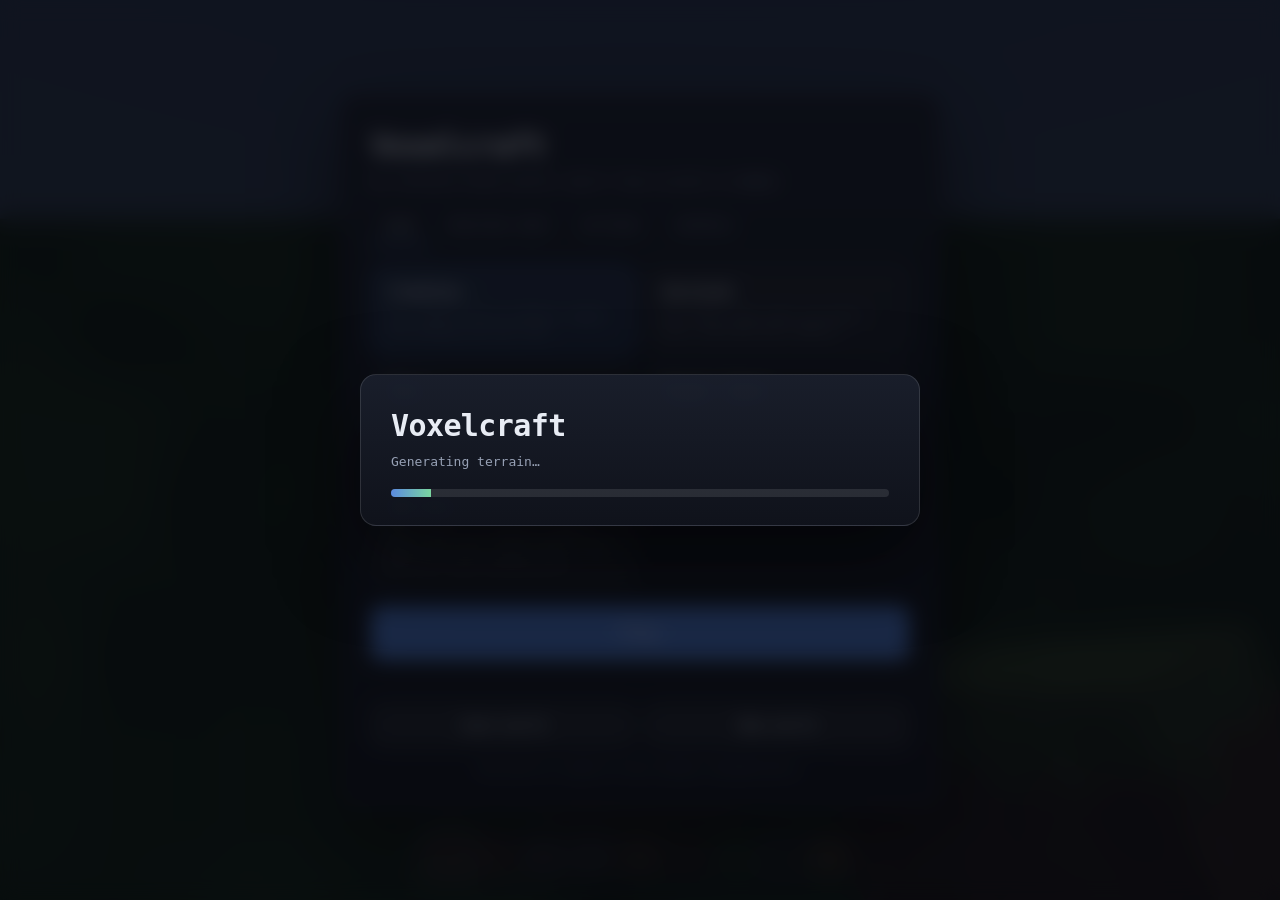
<file: index.html>
<!doctype html>
<html lang="en">
<head>
<meta charset="utf-8">
<meta name="viewport" content="width=device-width,initial-scale=1">
<title>Voxelcraft</title>
<link rel="stylesheet" href="style.css">
</head>
<body>
<canvas id="gl"></canvas>

<div id="underwater"></div>
<div id="hurt"></div>
<div id="portalfx"></div>
<div id="boomflash"></div>

<div id="hud">
  <div id="bossbar"><div id="bossname">Ender Dragon</div><div class="bosstrack"><div id="bossfill"></div></div></div>
  <div id="crosshair"></div>
  <div id="debug" class="hidden"></div>
  <div id="toast"></div>
  <div id="arenaboard" class="hidden"></div>
  <div id="arenanews" class="hidden"></div>
  <div id="outfit" class="hidden"></div>
  <!-- The Deep Lands only. How much noise you are making, and what is listening. -->
  <div id="noise" class="hidden">
    <span id="noiselabel">Quiet</span>
    <span class="noisetrack"><span id="noisefill" class="tier0"></span></span>
    <span class="noisehint">sneak to go silent</span>
  </div>
  <div id="bottom">
    <div id="blockname"></div>
    <div id="airbar"></div>
    <div id="stats">
      <div id="armorbar"></div>
      <div id="hearts"></div>
      <div id="needs"><span id="foodbar"></span><span id="waterbar"></span></div>
    </div>
    <div id="hotbar"></div>
  </div>
</div>

<!-- Appears only while dragging a stack: an unmissable target for throwing it away. -->
<div id="dropzone" aria-hidden="true"><span>Let go here to drop it into the world</span></div>

<div id="inventory">
  <div class="panel mc-window">
    <aside class="mc-book">
      <h3>Recipe book <input id="recipe-filter" type="text" placeholder="filter…" autocomplete="off"></h3>
      <div id="craft-recipes" class="recipes"></div>
    </aside>

    <div class="mc-main">
      <div class="mc-head">
        <h2 id="craft-title">Inventory</h2>
        <p class="hint" id="craft-hint">Click a tool to hold it, armour to wear it.</p>
      </div>

      <div class="mc-top">
        <div class="mc-armour">
          <div class="mc-label">Armour</div>
          <div id="armour-slots"></div>
        </div>
        <div class="mc-doll" aria-hidden="true">
          <div class="doll-part" data-slot="head"></div>
          <div class="doll-part" data-slot="chest"></div>
          <div class="doll-part" data-slot="legs"></div>
          <div class="doll-part" data-slot="feet"></div>
          <span class="sub2" id="armour-points">no armour</span>
        </div>
        <div class="mc-craft">
          <div class="mc-label">Crafting</div>
          <div class="mc-bench">
            <div id="craft-grid"></div>
            <div class="craft-arrow">&rarr;</div>
            <div id="craft-out" class="mcslot out"></div>
          </div>
          <button id="craft-clear">Clear</button>
        </div>
      </div>

      <div class="mc-label">Inventory <span class="sub2" id="mat-hint">click a tool to hold it &middot; click armour to wear it &middot; shift-click anything to the hotbar &middot; drag a slot downwards to drop it (shift for one)</span></div>
      <div id="craft-mats" class="mc-grid"></div>

      <div class="mc-label">Hotbar</div>
      <div id="hotbar-slots" class="mc-grid mc-hotbar"></div>

      <div class="creative-only">
        <div class="mc-label">Creative catalogue
          <span class="sub2">everything in the game &middot; click for one into slot <span id="slotnum">1</span> &middot; shift-click for ten</span></div>
        <div id="palette-tabs" class="chips"></div>
        <div id="invgrid" class="mc-grid mc-scroll"></div>
      </div>
      <p class="mc-note survival-only">Survival: no endless block list. Mine what you want to build with, and placing a block spends it.</p>
    </div>
  </div>
</div>

<div id="menu" class="overlay">
  <div class="panel home">
    <h1>Voxelcraft</h1>
    <p class="sub">An infinite block world, built from scratch in WebGL.</p>

    <div class="tabs" role="tablist">
      <button class="tab active" data-tab="play">Play</button>
      <button class="tab" data-tab="dress">Dressing room</button>
      <button class="tab" data-tab="settings">Settings</button>
      <button class="tab" data-tab="controls">Controls</button>
    </div>

    <section class="tab-page" data-page="play">
      <div class="modes">
        <button class="mode-card active" data-mode="creative">
          <b>Creative</b>
          <span>Fly, build from an endless supply, and nothing can hurt you.</span>
        </button>
        <button class="mode-card" data-mode="survival">
          <b>Survival</b>
          <span>No flying. Mine what you build with, and mind your health.</span>
        </button>
        <button class="mode-card" data-mode="rush">
          <b>Rush</b>
          <span>Bed Wars with the waiting cut out: two teams, bases within sight, and generators that never stop.</span>
        </button>
        <button class="mode-card" data-mode="hunger">
          <b>Hunger Games</b>
          <span>Eight tributes, one island. Loot the chests, outlast the rest, and mind the closing ring.</span>
        </button>
        <button class="mode-card" data-mode="bedwars">
          <b>Bed Wars</b>
          <span>Four teams on floating islands. Guard your bed, break theirs, and the last team standing wins.</span>
        </button>
      </div>
      <button id="play" class="primary">Play</button>
      <div class="menu-buttons">
        <button id="savebtn">Save world</button>
        <button id="newworld">New world</button>
      </div>
      <p class="foot">The world is saved to this browser automatically.</p>
    </section>

    <section class="tab-page" data-page="dress" hidden>
      <p class="hint">One outfit at a time. What you wear gives you a power &mdash; press <kbd>G</kbd> to use it.</p>
      <div id="dress-list" class="dress"></div>
    </section>

    <section class="tab-page" data-page="settings" hidden>
      <div class="setting">
        <label for="set-view">Render distance</label>
        <input id="set-view" type="range" min="4" max="12" step="1">
        <output id="out-view"></output>
      </div>
      <div class="setting">
        <label for="set-fov">Field of view</label>
        <input id="set-fov" type="range" min="55" max="100" step="1">
        <output id="out-fov"></output>
      </div>
      <div class="setting">
        <label for="set-sens">Mouse sensitivity</label>
        <input id="set-sens" type="range" min="30" max="250" step="5">
        <output id="out-sens"></output>
      </div>
      <div class="setting">
        <label for="set-vol">Volume</label>
        <input id="set-vol" type="range" min="0" max="100" step="5">
        <output id="out-vol"></output>
      </div>
      <div class="setting">
        <label for="set-day">Day length</label>
        <input id="set-day" type="range" min="120" max="1800" step="60">
        <output id="out-day"></output>
      </div>
      <div class="setting">
        <label for="set-seed">Seed for the next world</label>
        <input id="set-seed" type="text" placeholder="leave blank for random" autocomplete="off">
        <output></output>
      </div>
      <p class="foot">Settings are kept in this browser. Render distance changes take effect as you move.</p>
    </section>

    <section class="tab-page" data-page="controls" hidden>
      <div class="controls">
        <div><kbd>&larr;</kbd><kbd>&uarr;</kbd><kbd>&darr;</kbd><kbd>&rarr;</kbd><span>Move</span></div>
        <div><kbd>Mouse</kbd><span>Look around</span></div>
        <div><kbd>Space</kbd><span>Jump &middot; double-tap to fly</span></div>
        <div><kbd>Shift</kbd><span>Sneak &middot; hold at an edge to bridge</span></div>
        <div>Look down + run<span>God bridge: click to lay blocks as you go</span></div>
        <div><kbd>S</kbd><span>Sprint</span></div>
        <div><kbd>M</kbd> / <kbd>Left click</kbd><span>Break block &middot; attack</span></div>
        <div><kbd>P</kbd> / <kbd>Right click</kbd><span>Place &middot; use &middot; eat</span></div>
        <div><kbd>Middle click</kbd><span>Pick block</span></div>
        <div><kbd>1</kbd>&ndash;<kbd>9</kbd> / <kbd>Wheel</kbd><span>Select slot</span></div>
        <div><kbd>E</kbd><span>Inventory &amp; crafting</span></div>
        <div><kbd>P</kbd> on a table<span>Open the 3&times;3 grid</span></div>
        <div><kbd>F</kbd><span>Toggle flight (creative)</span></div>
        <div><kbd>T</kbd> / <kbd>N</kbd><span>Freeze time / skip 12h</span></div>
        <div><kbd>G</kbd><span>Use your outfit's power</span></div>
        <div><kbd>R</kbd><span>Solytra boost &mdash; hold <kbd>Space</kbd> while falling to glide</span></div>
        <div><kbd>F3</kbd><span>Debug overlay</span></div>
        <div><kbd>Esc</kbd><span>Back to this screen</span></div>
      </div>
    </section>
  </div>
</div>

<div id="trading">
  <div class="panel trade-panel">
    <div class="mc-head">
      <h2 id="trade-title">Villager</h2>
      <p class="hint">Click a deal to make it &middot; <kbd>Esc</kbd> to step away</p>
    </div>
    <div class="trade-purse">You have <b id="trade-emeralds">0</b> emeralds</div>
    <div id="trade-list"></div>
  </div>
</div>

<div id="chest">
  <div class="panel mc-window chest-window">
    <div class="mc-main">
      <div class="mc-head">
        <h2>Chest</h2>
        <p class="hint">Click to take &middot; click your own to store &middot; <kbd>Esc</kbd> to close</p>
      </div>
      <div class="mc-label">Inside</div>
      <div id="chest-slots" class="mc-grid"></div>
      <div class="mc-label">Yours</div>
      <div id="chest-inv" class="mc-grid mc-scroll"></div>
    </div>
  </div>
</div>

<div id="furnace">
  <div class="panel trade-panel">
    <div class="mc-head">
      <h2>Furnace</h2>
      <p class="hint">Burns fuel to smelt one thing into another &middot; <kbd>Esc</kbd> to close</p>
    </div>
    <div class="trade-purse">Fuel on hand: <b id="furnace-fuel">none</b></div>
    <div id="furnace-list"></div>
  </div>
</div>

<div id="store">
  <div class="panel trade-panel">
    <div class="mc-head">
      <h2>Shop</h2>
      <p class="hint">Emeralds are the money &middot; sell what you don't need &middot; <kbd>Esc</kbd> to close</p>
    </div>
    <div class="trade-purse" id="store-purse"></div>
    <div id="store-tabs" class="chips"></div>
    <div id="store-list"></div>
  </div>
</div>

<div id="shop">
  <div class="panel trade-panel">
    <div class="mc-head">
      <h2>Team shop</h2>
      <p class="hint">Spend what the generators give you &middot; <kbd>Esc</kbd> to close</p>
    </div>
    <div class="trade-purse" id="shop-purse"></div>
    <div id="shop-list"></div>
  </div>
</div>

<div id="arenaend" class="overlay hidden">
  <div class="panel">
    <h1 id="arenaend-title">Game over</h1>
    <p class="sub" id="arenaend-sub"></p>
    <button id="arenaend-again" class="primary">Play again</button>
    <div class="menu-buttons"><button id="arenaend-leave">Back to the overworld</button></div>
  </div>
</div>

<div id="printer">
  <div class="panel trade-panel">
    <div class="mc-head">
      <h2>3D Printer</h2>
      <p class="hint">Prints into the clear space in front of it &middot; <kbd>Esc</kbd> to close</p>
    </div>
    <div class="trade-purse" id="printer-note"></div>
    <div id="printer-list"></div>
  </div>
</div>

<div id="died" class="overlay hidden">
  <div class="panel">
    <h1>You died</h1>
    <p class="sub" id="died-reason"></p>
    <button id="respawn" class="primary">Respawn</button>
  </div>
</div>

<div id="loading" class="overlay">
  <div class="panel">
    <h1>Voxelcraft</h1>
    <p class="sub">Generating terrain&hellip;</p>
    <div class="bar"><div id="loadbar"></div></div>
  </div>
</div>

<script src="js/math.js"></script>
<script src="js/noise.js"></script>
<script src="js/blocks.js"></script>
<script src="js/items.js"></script>
<script src="js/world.js"></script>
<script src="js/mesher.js"></script>
<script src="js/crafting.js"></script>
<script src="js/trading.js"></script>
<script src="js/fluid.js"></script>
<script src="js/portal.js"></script>
<script src="js/drops.js"></script>
<script src="js/entities.js"></script>
<script src="js/bedwars.js"></script>
<script src="js/hunger.js"></script>
<script src="js/outfits.js"></script>
<script src="js/printer.js"></script>
<script src="js/halloween.js"></script>
<script src="js/future.js"></script>
<script src="js/deep.js"></script>
<script src="js/hacker.js"></script>
<script src="js/sea.js"></script>
<script src="js/guns.js"></script>
<script src="js/shops.js"></script>
<script src="js/renderer.js"></script>
<script src="js/player.js"></script>
<script src="js/sound.js"></script>
<script src="js/main.js"></script>
</body>
</html>
</file>
<file: style.css>
* { box-sizing: border-box; margin: 0; padding: 0; }
html, body { height: 100%; overflow: hidden; background: #0b0d12; }
body {
  font: 14px/1.5 ui-monospace, "SF Mono", Menlo, Consolas, monospace;
  color: #e8ecf4;
  -webkit-font-smoothing: antialiased;
  user-select: none;
}
#gl { position: fixed; inset: 0; width: 100%; height: 100%; display: block; cursor: crosshair; }

#underwater {
  position: fixed; inset: 0; pointer-events: none; opacity: 0;
  background: radial-gradient(120% 90% at 50% 50%, rgba(30,110,190,.18), rgba(10,60,120,.55));
  transition: opacity .25s;
}
#underwater.on { opacity: 1; }

#hud { position: fixed; inset: 0; pointer-events: none; }

#bossbar { position: absolute; top: 18px; left: 50%; transform: translateX(-50%); width: min(420px, 60vw); opacity: 0; transition: opacity .3s; }
#bossbar.on { opacity: 1; }
#bossname { font-size: 11px; letter-spacing: .06em; text-align: center; color: #e6d8ff; text-shadow: 0 1px 3px #000; margin-bottom: 4px; }
.bosstrack { height: 9px; border-radius: 999px; background: rgba(20,10,30,.75); border: 1px solid rgba(200,160,255,.35); overflow: hidden; }
#bossfill { height: 100%; width: 100%; background: linear-gradient(90deg, #7a3fbf, #d38bff); transition: width .2s; }
#crosshair { position: absolute; left: 50%; top: 50%; width: 22px; height: 22px; margin: -11px 0 0 -11px; }
#crosshair::before, #crosshair::after {
  content: ""; position: absolute; background: rgba(255,255,255,.85);
  box-shadow: 0 0 2px rgba(0,0,0,.7); mix-blend-mode: exclusion;
}
#crosshair::before { left: 10px; top: 0; width: 2px; height: 22px; }
#crosshair::after { top: 10px; left: 0; height: 2px; width: 22px; }

#debug {
  position: absolute; top: 10px; left: 12px; font-size: 12px; line-height: 1.65;
  text-shadow: 0 1px 2px rgba(0,0,0,.9); color: #dfe6f2;
  background: rgba(8,10,16,.35); padding: 8px 12px; border-radius: 8px;
  backdrop-filter: blur(4px);
}
.hidden { display: none !important; }

#bottom { position: absolute; left: 0; right: 0; bottom: 18px; display: flex; flex-direction: column; align-items: center; gap: 6px; }
#stats { display: flex; flex-direction: column; align-items: center; gap: 2px; }
#hearts, #armorbar { display: flex; gap: 1px; }
#hearts img, #armorbar img { width: 18px; height: 18px; image-rendering: pixelated; filter: drop-shadow(0 1px 1px rgba(0,0,0,.8)); }
#armorbar img { width: 15px; height: 15px; }
#airbar { font-size: 11px; color: #bcd8f5; text-shadow: 0 1px 2px rgba(0,0,0,.9); height: 14px; }
#portalfx {
  position: fixed; inset: 0; pointer-events: none; opacity: 0; transition: opacity .2s;
  background: radial-gradient(120% 90% at 50% 50%, rgba(120,40,180,.15), rgba(80,20,150,.8));
}
#hurt {
  position: fixed; inset: 0; pointer-events: none; opacity: 0; transition: opacity .12s;
  background: radial-gradient(120% 90% at 50% 50%, rgba(160,20,20,0) 35%, rgba(170,20,20,.85));
}
#blockname { font-size: 13px; letter-spacing: .04em; text-shadow: 0 2px 4px rgba(0,0,0,.9); opacity: 0; transition: opacity .4s; }
#hotbar { display: flex; gap: 4px; padding: 4px; background: rgba(10,12,18,.55); border: 2px solid rgba(255,255,255,.16); border-radius: 10px; pointer-events: auto; backdrop-filter: blur(6px); }
.slot { position: relative; width: 52px; height: 52px; border: 2px solid rgba(255,255,255,.10); border-radius: 6px; background: rgba(255,255,255,.05); display: grid; place-items: center; cursor: pointer; }
.slot.active { border-color: #fff; background: rgba(255,255,255,.18); transform: scale(1.06); }
.slot img { width: 40px; height: 40px; image-rendering: pixelated; border-radius: 3px; }
.slot .num { position: absolute; top: 1px; left: 4px; font-size: 10px; opacity: .55; }
.slot .have {
  position: absolute; right: 3px; bottom: 1px; font-size: 11px; color: #fff;
  text-shadow: 0 1px 2px #000, 0 0 3px #000; font-variant-numeric: tabular-nums;
}
.slot .have.none { color: #ff8f8f; }

#toast {
  position: absolute; left: 50%; bottom: 120px; transform: translateX(-50%) translateY(8px);
  background: rgba(10,12,18,.75); border: 1px solid rgba(255,255,255,.14); border-radius: 999px;
  padding: 6px 16px; font-size: 12px; opacity: 0; transition: opacity .2s, transform .2s;
}
#toast.show { opacity: 1; transform: translateX(-50%) translateY(0); }

.overlay { position: fixed; inset: 0; display: grid; place-items: center; background: rgba(6,8,13,.72); backdrop-filter: blur(10px); z-index: 10; }
.panel {
  width: min(560px, 92vw); max-height: 92vh; overflow: auto;
  background: linear-gradient(180deg, rgba(26,31,44,.96), rgba(16,19,28,.96));
  border: 1px solid rgba(255,255,255,.12); border-radius: 16px; padding: 28px 30px;
  box-shadow: 0 30px 80px rgba(0,0,0,.6);
}
.panel h1 { font-size: 30px; letter-spacing: -.02em; margin-bottom: 4px; }
.panel h2 { font-size: 18px; margin-bottom: 4px; }
.sub, .hint { color: #97a1b5; font-size: 13px; margin-bottom: 18px; }
button {
  font: inherit; color: #e8ecf4; background: rgba(255,255,255,.07);
  border: 1px solid rgba(255,255,255,.16); border-radius: 10px; padding: 10px 18px; cursor: pointer;
}
button:hover { background: rgba(255,255,255,.14); }
button.primary { width: 100%; padding: 14px; font-size: 16px; background: #4f7fd8; border-color: #6d97e6; margin-bottom: 22px; }
button.primary:hover { background: #5c8ce4; }
.controls { display: grid; grid-template-columns: 1fr 1fr; gap: 6px 18px; font-size: 12px; color: #b9c2d4; }
.controls div { display: flex; align-items: center; gap: 5px; }
.controls span { color: #8a94a8; }
kbd {
  display: inline-block; padding: 2px 6px; font: inherit; font-size: 11px;
  background: rgba(255,255,255,.08); border: 1px solid rgba(255,255,255,.18);
  border-bottom-width: 2px; border-radius: 5px; color: #e8ecf4;
}
.menu-buttons { display: flex; gap: 10px; margin-top: 22px; }
.home { width: min(600px, 94vw); }
.tabs { display: flex; gap: 4px; margin: 18px 0 20px; border-bottom: 1px solid rgba(255,255,255,.1); }
.tab {
  border: 0; border-bottom: 2px solid transparent; border-radius: 6px 6px 0 0; background: transparent;
  padding: 8px 14px; font-size: 12px; letter-spacing: .04em; text-transform: uppercase; color: #8a94a8;
}
.tab:hover { background: rgba(255,255,255,.06); color: #e8ecf4; }
.tab.active { color: #e8ecf4; border-bottom-color: #5b8ae0; background: transparent; }
.modes { display: grid; grid-template-columns: 1fr 1fr; gap: 10px; margin-bottom: 20px; }
.mode-card {
  display: flex; flex-direction: column; gap: 5px; text-align: left; padding: 14px 16px; border-radius: 12px;
  background: rgba(255,255,255,.04); border: 1px solid rgba(255,255,255,.12);
}
.mode-card b { font-size: 15px; }
.mode-card span { font-size: 11px; line-height: 1.45; color: #8a94a8; }
.mode-card.active { border-color: #5b8ae0; background: rgba(91,138,224,.16); }
.mode-card.active b::after { content: " ✓"; color: #7ad6a0; }
.setting { display: grid; grid-template-columns: 150px 1fr 62px; gap: 12px; align-items: center; margin-bottom: 12px; }
.setting label { font-size: 12px; color: #b9c2d4; }
.setting output { font-size: 12px; color: #8a94a8; text-align: right; font-variant-numeric: tabular-nums; }
.setting input[type=range] { width: 100%; accent-color: #5b8ae0; }
.setting input[type=text] {
  font: inherit; font-size: 12px; color: #e8ecf4; background: rgba(255,255,255,.06);
  border: 1px solid rgba(255,255,255,.14); border-radius: 6px; padding: 6px 10px; width: 100%;
}
.setting input:focus-visible, .tab:focus-visible, .mode-card:focus-visible { outline: 2px solid #5b8ae0; outline-offset: 2px; }
body:not(.survival) .survival-only, body.survival .creative-only { display: none; }
.menu-buttons button { flex: 1; }
.foot { margin-top: 14px; font-size: 11px; color: #6d7688; text-align: center; }

.bar { height: 8px; background: rgba(255,255,255,.1); border-radius: 999px; overflow: hidden; }
#loadbar { height: 100%; width: 0%; background: linear-gradient(90deg, #5b8ae0, #7ad6a0); transition: width .2s; }

#chest { position: fixed; inset: 0; display: none; place-items: center; background: rgba(6,8,13,.72); backdrop-filter: blur(8px); z-index: 9; }
#chest.open { display: grid; }
.chest-window { grid-template-columns: 1fr; width: min(560px, 94vw); }
#furnace { position: fixed; inset: 0; display: none; place-items: center; background: rgba(6,8,13,.72); backdrop-filter: blur(8px); z-index: 9; }
#printer { position: fixed; inset: 0; display: none; place-items: center; background: rgba(6,8,13,.72); backdrop-filter: blur(8px); z-index: 9; }
#printer.open { display: grid; }
#printer-list { display: flex; flex-direction: column; gap: 8px; max-height: 50vh; overflow-y: auto; }
#furnace.open { display: grid; }
#furnace-list { display: flex; flex-direction: column; gap: 8px; max-height: 50vh; overflow-y: auto; }
#trading { position: fixed; inset: 0; display: none; place-items: center; background: rgba(6,8,13,.72); backdrop-filter: blur(8px); z-index: 9; }
#trading.open { display: grid; }
.trade-panel { width: min(560px, 94vw); }
.trade-purse { font-size: 12px; color: #9aa4b8; margin: 4px 0 16px; }
.trade-purse b { color: #7ad6a0; font-variant-numeric: tabular-nums; }
#trade-list { display: flex; flex-direction: column; gap: 8px; }
.deal {
  display: flex; align-items: center; gap: 12px; padding: 10px 12px; border-radius: 10px; width: 100%;
  background: rgba(255,255,255,.05); border: 1px solid rgba(255,255,255,.1); text-align: left;
}
.deal:hover:not(:disabled) { background: rgba(122,214,160,.16); border-color: #7ad6a0; }
.deal:disabled { opacity: .4; }
.deal .side { display: flex; align-items: center; gap: 6px; }
.deal img { width: 30px; height: 30px; image-rendering: pixelated; }
.deal .qty { font-size: 11px; color: #b9c2d4; font-variant-numeric: tabular-nums; }
.deal .to { color: #79839a; font-size: 16px; }
.deal .left { margin-left: auto; font-size: 10px; text-transform: uppercase; letter-spacing: .06em; color: #7a8395; }
#inventory { position: fixed; inset: 0; display: none; place-items: center; background: rgba(6,8,13,.72); backdrop-filter: blur(8px); z-index: 9; }
#inventory.open { display: grid; }

/* Minecraft's inventory screen: square slots, counts in the corner, no labels. */
.mc-window { width: min(1000px, 96vw); display: grid; grid-template-columns: 250px 1fr; gap: 22px; align-items: start; }
.mc-book h3 { font-size: 12px; text-transform: uppercase; letter-spacing: .08em; color: #9aa4b8; margin-bottom: 10px; display: flex; align-items: center; }
.mc-main { min-width: 0; }
.mc-head { display: flex; align-items: baseline; gap: 12px; flex-wrap: wrap; margin-bottom: 16px; }
.mc-head .hint { margin: 0; }
.mc-label { font-size: 11px; text-transform: uppercase; letter-spacing: .08em; color: #9aa4b8; margin: 16px 0 7px; }
.mc-top { display: flex; gap: 22px; align-items: flex-start; flex-wrap: wrap; }
.mc-top .mc-label { margin-top: 0; }

.mcslot {
  position: relative; width: 44px; height: 44px; border-radius: 4px; display: grid; place-items: center;
  background: rgba(255,255,255,.055);
  border: 1px solid rgba(255,255,255,.09);
  box-shadow: inset 1px 1px 0 rgba(0,0,0,.45), inset -1px -1px 0 rgba(255,255,255,.07);
  cursor: pointer;
}
.mcslot:hover { background: rgba(255,255,255,.16); }
.mcslot img { width: 34px; height: 34px; image-rendering: pixelated; }
.mcslot .n {
  position: absolute; right: 3px; bottom: 1px; font-size: 11px; color: #fff;
  text-shadow: 1px 1px 0 #000; font-variant-numeric: tabular-nums; pointer-events: none;
}
.mcslot.empty { cursor: default; background: rgba(255,255,255,.03); }
.mcslot.empty:hover { background: rgba(255,255,255,.03); }
.mcslot.selected { border-color: #7ad6a0; box-shadow: inset 0 0 0 1px #7ad6a0; }
.mcslot.just-made { border-color: #e8c45c; animation: pop .5s ease-out; }
@keyframes pop { from { transform: scale(1.14); } to { transform: scale(1); } }
@media (prefers-reduced-motion: reduce) { .mcslot.just-made { animation: none; } }
.mcslot .ph { font-size: 8px; color: #5d6577; text-transform: uppercase; letter-spacing: .04em; }

/* Pull a slot off the window and let go to throw the stack on the ground. */
.mcslot.draggable { touch-action: none; }
.mcslot { -webkit-user-select: none; user-select: none; }
.mcslot img, .drag-ghost img { -webkit-user-drag: none; user-drag: none; }
body.dragging-stack { cursor: grabbing; }
body.dragging-stack .mcslot { cursor: grabbing; }
#dropzone {
  position: fixed; left: 0; right: 0; bottom: 0; height: 116px; z-index: 39; display: none;
  align-items: center; justify-content: center; pointer-events: none;
  background: linear-gradient(to top, rgba(232,115,92,.42), rgba(232,115,92,0));
  border-top: 2px dashed rgba(232,115,92,.75);
}
#dropzone span {
  font-size: 12px; text-transform: uppercase; letter-spacing: .1em; color: #ffd2c7;
  margin-bottom: 26px; padding: 8px 16px; border-radius: 999px;
  background: rgba(18,12,11,.92); border: 1px solid rgba(232,115,92,.65);
}
body.dragging-stack #dropzone { display: flex; }
#dropzone.hot { background: linear-gradient(to top, rgba(232,115,92,.6), rgba(232,115,92,.05)); }
#dropzone.hot span { color: #fff; }

.drag-ghost {
  position: fixed; z-index: 41; width: 44px; height: 44px; margin: -22px 0 0 -22px;
  display: grid; place-items: center; pointer-events: none; border-radius: 4px;
  background: rgba(255,255,255,.14); border: 1px solid rgba(255,255,255,.28);
}
.drag-ghost img { width: 34px; height: 34px; image-rendering: pixelated; }
.drag-ghost.over-world { border-color: #e8735c; background: rgba(232,115,92,.28); transform: scale(1.1); }
.drag-ghost.over-world::after {
  content: 'drop'; position: absolute; top: 100%; margin-top: 4px; font-size: 9px;
  text-transform: uppercase; letter-spacing: .08em; color: #ffc9bd; text-shadow: 1px 1px 0 #000;
}

.mc-grid { display: grid; grid-template-columns: repeat(9, 44px); gap: 3px; }
.mc-scroll { max-height: 196px; overflow-y: auto; padding-right: 4px; }
.mc-hotbar { padding: 4px; border-radius: 8px; background: rgba(255,255,255,.04); width: max-content;
  box-shadow: inset 0 0 0 1px rgba(255,255,255,.07); }
.mc-hotbar .mcslot.current { border-color: #fff; background: rgba(255,255,255,.2); }

#armour-slots { display: grid; gap: 3px; }
.mc-doll { display: flex; flex-direction: column; align-items: center; gap: 3px; padding-top: 20px; }
.doll-part { width: 30px; border-radius: 3px; background: rgba(255,255,255,.06); border: 1px solid rgba(255,255,255,.08); }
.doll-part[data-slot=head] { height: 22px; width: 24px; }
.doll-part[data-slot=chest] { height: 26px; }
.doll-part[data-slot=legs] { height: 20px; }
.doll-part[data-slot=feet] { height: 10px; }
.doll-part.worn { background: rgba(122,214,160,.45); border-color: rgba(122,214,160,.7); }
.mc-doll .sub2 { margin-top: 6px; text-align: center; max-width: 90px; }

.mc-bench { display: flex; align-items: center; gap: 12px; }
#craft-grid { display: grid; gap: 3px; }
.craft-arrow { font-size: 20px; color: #79839a; }
.mcslot.out { width: 56px; height: 56px; }
.mcslot.out.ready { border-color: #7ad6a0; background: rgba(122,214,160,.16); }
.mcslot.out.ready:hover { background: rgba(122,214,160,.26); }
#craft-clear { margin-top: 10px; padding: 5px 12px; font-size: 11px; }
.chips { display: flex; flex-wrap: wrap; gap: 5px; margin-bottom: 8px; }
.chip {
  font: inherit; font-size: 10px; text-transform: uppercase; letter-spacing: .06em;
  padding: 4px 10px; border-radius: 999px; color: #8a94a8;
  background: rgba(255,255,255,.05); border: 1px solid rgba(255,255,255,.1);
}
.chip:hover { color: #e8ecf4; background: rgba(255,255,255,.12); }
.chip.active { color: #0b0d12; background: #9fb6e4; border-color: #9fb6e4; }
.mc-note { font-size: 11px; color: #6d7688; margin-top: 14px; max-width: 46ch; line-height: 1.5; }

.recipes { display: flex; flex-direction: column; gap: 6px; max-height: 420px; overflow-y: auto; padding-right: 4px; }
.recipe { display: flex; align-items: center; gap: 10px; padding: 8px 10px; border-radius: 8px; text-align: left;
  background: rgba(255,255,255,.04); border: 1px solid transparent; width: 100%; }
.recipe:hover { background: rgba(255,255,255,.1); }
.recipe.locked { opacity: .45; }
.recipe .mini { display: grid; gap: 1px; flex: none; }
.recipe .mini i { width: 11px; height: 11px; border-radius: 2px; background: rgba(255,255,255,.06); display: block; }
.recipe .mini i.on { background-size: cover; image-rendering: pixelated; }
.recipe .txt { display: flex; flex-direction: column; gap: 1px; min-width: 0; }
.recipe .txt b { font-weight: 600; font-size: 11px; color: #e8ecf4; }
.recipe .txt span { font-size: 10px; color: #7a8395; overflow: hidden; text-overflow: ellipsis; white-space: nowrap; }
.recipe .yield { margin-left: auto; font-size: 11px; color: #9aa4b8; font-variant-numeric: tabular-nums; }


/* ---- Bed Wars ------------------------------------------------------- */
#store, #shop { position: fixed; inset: 0; display: none; place-items: center; background: rgba(6,8,13,.72); backdrop-filter: blur(8px); z-index: 9; }
#shop.open, #store.open { display: grid; }

#arenaboard {
  position: fixed; top: 14px; right: 14px; width: 186px; padding: 10px 12px; border-radius: 8px;
  background: rgba(10,13,20,.72); border: 1px solid rgba(255,255,255,.12); pointer-events: none;
  font-size: 12px; color: #e6e9f0;
}
#arenaboard h4 { margin: 0 0 7px; font-size: 10px; text-transform: uppercase; letter-spacing: .12em; color: #9aa4b8; }
.bwrow { display: flex; align-items: center; gap: 7px; padding: 2px 0; }
.bwrow i { width: 9px; height: 9px; border-radius: 2px; flex: none; }
.bwrow .bwname { flex: 1; min-width: 0; overflow: hidden; text-overflow: ellipsis; white-space: nowrap; }
.bwrow .bwstate { font-size: 10px; color: #9aa4b8; }
.bwrow.you .bwname { font-weight: 700; }
.bwrow.gone { opacity: .45; text-decoration: line-through; }
.bwclock { margin-top: 7px; padding-top: 6px; border-top: 1px solid rgba(255,255,255,.1); font-size: 10px; color: #9aa4b8; }

#arenanews {
  position: fixed; top: 76px; left: 50%; transform: translateX(-50%); pointer-events: none;
  padding: 8px 16px; border-radius: 999px; background: rgba(10,13,20,.85);
  border: 1px solid rgba(255,255,255,.16); font-size: 13px; color: #fff; z-index: 8;
}


/* ---- the dressing room ---------------------------------------------- */
.dress { display: flex; flex-direction: column; gap: 7px; max-height: 52vh; overflow-y: auto; padding-right: 4px; }
.dress-card {
  display: flex; align-items: center; gap: 12px; width: 100%; text-align: left;
  padding: 10px 12px; border-radius: 10px;
  background: rgba(255,255,255,.05); border: 1px solid rgba(255,255,255,.1);
}
.dress-card:hover { background: rgba(255,255,255,.12); }
.dress-card.active { border-color: #7ad6a0; background: rgba(122,214,160,.16); }
.dress-card.active b::after { content: " \2713"; color: #7ad6a0; }
.dress-card img { width: 34px; height: 34px; image-rendering: pixelated; flex: none; }
.dress-text { display: flex; flex-direction: column; gap: 2px; min-width: 0; }
.dress-text b { font-size: 13px; }
.dress-text span { font-size: 11px; line-height: 1.45; color: #8a94a8; }
.dress-cd { margin-left: auto; font-size: 10px; letter-spacing: .06em; color: #7a8395; flex: none; }

#outfit {
  position: absolute; left: 14px; bottom: 18px; display: flex; align-items: center; gap: 8px;
  padding: 7px 12px 7px 8px; border-radius: 999px; pointer-events: none;
  background: rgba(10,13,20,.72); border: 1px solid rgba(122,214,160,.5);
}
#outfit.waiting { border-color: rgba(255,255,255,.16); opacity: .75; }
#outfit img { width: 26px; height: 26px; image-rendering: pixelated; }
.outfit-name { font-size: 12px; color: #e8ecf4; }
.outfit-key {
  font-size: 10px; letter-spacing: .06em; color: #0b0d12; background: #7ad6a0;
  border-radius: 5px; padding: 2px 6px; font-variant-numeric: tabular-nums;
}
#outfit.waiting .outfit-key { background: rgba(255,255,255,.18); color: #cfd6e4; }

/* The noise meter, which is the whole interface for the Deep Lands. */
#noise {
  position: absolute; left: 50%; top: 62px; transform: translateX(-50%);
  display: flex; align-items: center; gap: 10px; pointer-events: none;
  padding: 6px 14px; border-radius: 999px;
  background: rgba(6,12,16,.76); border: 1px solid rgba(86,224,216,.35);
  font-size: 11px; letter-spacing: .06em; color: #bfe9e5;
}
#noiselabel { min-width: 68px; text-align: right; }
.noisetrack {
  display: block; width: 190px; height: 7px; border-radius: 999px; overflow: hidden;
  background: rgba(255,255,255,.10);
}
#noisefill { display: block; height: 100%; width: 0; transition: width .12s linear, background .3s; }
#noisefill.tier0 { background: #56e0d8; }
#noisefill.tier1 { background: #e8c85c; }
#noisefill.tier2 { background: #e88a44; }
#noisefill.tier3 { background: #e04a56; }
.noisehint { font-size: 10px; opacity: .55; }

/* Hunger and thirst, under the hearts. */
#needs { display: flex; gap: 10px; margin-top: 2px; }
#needs span {
  display: block; width: 92px; height: 7px; border-radius: 999px; overflow: hidden;
  background: rgba(10,12,16,.72); border: 1px solid rgba(255,255,255,.18);
  box-shadow: 0 1px 2px rgba(0,0,0,.7);
}
#needs span::after { content: ''; display: block; height: 100%; width: var(--v, 100%); transition: width .25s; }
#foodbar::after { background: linear-gradient(90deg, #b4762f, #e0a94f); }
#waterbar::after { background: linear-gradient(90deg, #2f74b4, #59b6e6); }
#needs span.low::after { background: #d8483f; }

/* A gun that connects ticks the crosshair red for a moment. */
#crosshair.hit::before, #crosshair.hit::after { background: #ff5a4a; }

/* The white-out from a blast. */
#boomflash {
  position: fixed; inset: 0; pointer-events: none; opacity: 0; z-index: 45;
  background: radial-gradient(80% 60% at 50% 55%, rgba(255,250,230,.95), rgba(255,180,90,.55) 45%, rgba(120,40,10,.25));
}

#store-tabs { margin-bottom: 8px; }
#store-list { max-height: 46vh; overflow-y: auto; }

/* ---------------------------------------------------------------------------
   The inventory screen, dressed the way Minecraft dresses it. The layout was
   already the right shape — armour and the doll and a two by two bench across
   the top, twenty-seven slots under it, the hotbar under that — so this is the
   skin and nothing else: a light stone panel, wells sunk into it with a hard
   two-pixel bevel, and white counts with a dark drop shadow. Everything is
   scoped to #inventory, so no other window changes.
   --------------------------------------------------------------------------- */
#inventory { backdrop-filter: none; background: rgba(0,0,0,.62); }

#inventory .panel.mc-window {
  background: #c6c6c6;
  border: 0; border-radius: 0;
  padding: 16px 18px 20px;
  color: #404040;
  box-shadow: inset 4px 4px 0 #fff, inset -4px -4px 0 #555, 0 18px 60px rgba(0,0,0,.6);
}

/* text on stone: dark, close-set, with Minecraft's one-pixel shadow on nothing
   but the numbers — labels read flat, the way they do in the real screen */
#inventory h2, #inventory h3, #inventory .mc-label {
  color: #404040; text-transform: none; letter-spacing: 0; text-shadow: none;
}
#inventory h2 { font-size: 17px; }
#inventory .mc-label { font-size: 13px; font-weight: 700; margin: 14px 0 6px; }
#inventory .hint, #inventory .sub, #inventory .sub2, #inventory .mc-note { color: #555; }
#inventory .mc-head { margin-bottom: 12px; }

/* a slot is a well sunk into the stone: dark at the top left, white at the
   bottom right, and square */
#inventory .mcslot {
  width: 44px; height: 44px;
  background: #8b8b8b;
  border: 0; border-radius: 0;
  box-shadow: inset 3px 3px 0 #373737, inset -3px -3px 0 #fff;
}
#inventory .mcslot:hover { background: #b4b4b4; }
#inventory .mcslot.empty, #inventory .mcslot.empty:hover { background: #8b8b8b; }
#inventory .mcslot img { width: 36px; height: 36px; }
#inventory .mcslot .n {
  right: 4px; bottom: 2px; font-size: 13px; font-weight: 700;
  color: #fff; text-shadow: 2px 2px 0 #3f3f3f;
}
#inventory .mcslot .ph { color: #6d6d6d; font-size: 9px; text-shadow: none; }
#inventory .mcslot.selected,
#inventory .mcslot.current {
  background: #b4b4b4;
  box-shadow: inset 3px 3px 0 #373737, inset -3px -3px 0 #fff, inset 0 0 0 3px #fff;
  border-color: transparent;
}
#inventory .mcslot.just-made { box-shadow: inset 3px 3px 0 #373737, inset -3px -3px 0 #fff, inset 0 0 0 3px #ffd83d; }

/* slots sit two pixels apart, and the hotbar is the same row set a little below */
#inventory .mc-grid { grid-template-columns: repeat(9, 44px); gap: 2px; }
#inventory .mc-hotbar { background: none; box-shadow: none; padding: 0; margin-top: 12px; }
#inventory .mc-top { gap: 26px; }
#inventory .mc-bench { gap: 10px; }
#inventory .craft-arrow { color: #5a5a5a; font-size: 24px; }
#inventory .mcslot.out { width: 56px; height: 56px; }
#inventory .mcslot.out img { width: 44px; height: 44px; }
#inventory #armour-slots, #inventory #craft-grid { gap: 2px; }

/* the paper doll, in the same sunken stone */
#inventory .doll-part {
  background: #8b8b8b; border: 0; border-radius: 0;
  box-shadow: inset 2px 2px 0 #373737, inset -2px -2px 0 #fff;
}
#inventory .doll-part.worn { background: #7a9b6a; }

/* the recipe book down the side, and the creative tabs, as stone buttons */
#inventory .mc-book h3 { font-size: 13px; font-weight: 700; }
#inventory .recipes { padding-right: 6px; }
#inventory .recipe {
  border-radius: 0; color: #2f2f2f;
  background: #b4b4b4; box-shadow: inset 2px 2px 0 #fff, inset -2px -2px 0 #5c5c5c;
}
#inventory .recipe:hover { background: #c9c9c9; }
#inventory .recipe .mini i { border-radius: 0; background: #8b8b8b; }
#inventory .chip, #inventory button {
  border-radius: 0; color: #2f2f2f; border: 0;
  background: #b4b4b4; box-shadow: inset 2px 2px 0 #fff, inset -2px -2px 0 #5c5c5c;
}
#inventory .chip:hover, #inventory button:hover { background: #c9c9c9; color: #1d1d1d; }
#inventory .chip.active { background: #7a9b6a; color: #fff; }
#inventory #recipe-filter {
  border-radius: 0; color: #2f2f2f; border: 0;
  background: #8b8b8b; box-shadow: inset 2px 2px 0 #373737, inset -2px -2px 0 #fff;
}
#inventory #recipe-filter::placeholder { color: #4a4a4a; }
#inventory .mc-scroll { padding-right: 6px; }

/* the stack you are dragging, in the same dress */
.drag-ghost {
  border-radius: 0; border: 0;
  background: #b4b4b4; box-shadow: inset 2px 2px 0 #fff, inset -2px -2px 0 #5c5c5c;
}

/* ---------------------------------------------------------------------------
   The heads-up display, dressed the way Minecraft dresses it: a flat dark
   hotbar frame with square slots and a white box round the one you are holding,
   a thin cross in the middle, and the needs counted out in pips rather than
   drawn as strips.
   --------------------------------------------------------------------------- */
#hotbar {
  gap: 0; padding: 2px; border-radius: 0;
  background: rgba(16,16,16,.62);
  border: 2px solid rgba(0,0,0,.55);
  backdrop-filter: none;
}
.slot {
  width: 48px; height: 48px; border-radius: 0;
  border: 2px solid rgba(255,255,255,.06);
  background: rgba(255,255,255,.045);
}
.slot img { border-radius: 0; width: 38px; height: 38px; }
/* the selection box sits proud of the bar, the way Minecraft's does */
.slot.active {
  transform: none;
  border-color: #fff;
  background: rgba(255,255,255,.14);
  box-shadow: 0 0 0 2px rgba(255,255,255,.85);
  z-index: 1;
}
.slot .num { opacity: .4; }
.slot .have { text-shadow: 2px 2px 0 #3f3f3f; font-weight: 700; }

/* a 9x9 cross of 1px arms, not a 22px plus sign */
#crosshair { width: 18px; height: 18px; margin: -9px 0 0 -9px; }
#crosshair::before { left: 8px; top: 0; width: 2px; height: 18px; }
#crosshair::after { top: 8px; left: 0; height: 2px; width: 18px; }

/* drumsticks and droplets instead of two sliding strips */
#needs { gap: 14px; margin-top: 3px; }
#needs span {
  display: flex; gap: 0; width: auto; height: auto;
  background: none; border: 0; border-radius: 0; box-shadow: none; overflow: visible;
}
#needs span::after { content: none; }
#needs img { width: 15px; height: 15px; image-rendering: pixelated; display: block; }
#needs span.low { animation: needs-flash 1s steps(2) infinite; }
@keyframes needs-flash { 50% { opacity: .45; } }
@media (prefers-reduced-motion: reduce) { #needs span.low { animation: none; } }
</file>
